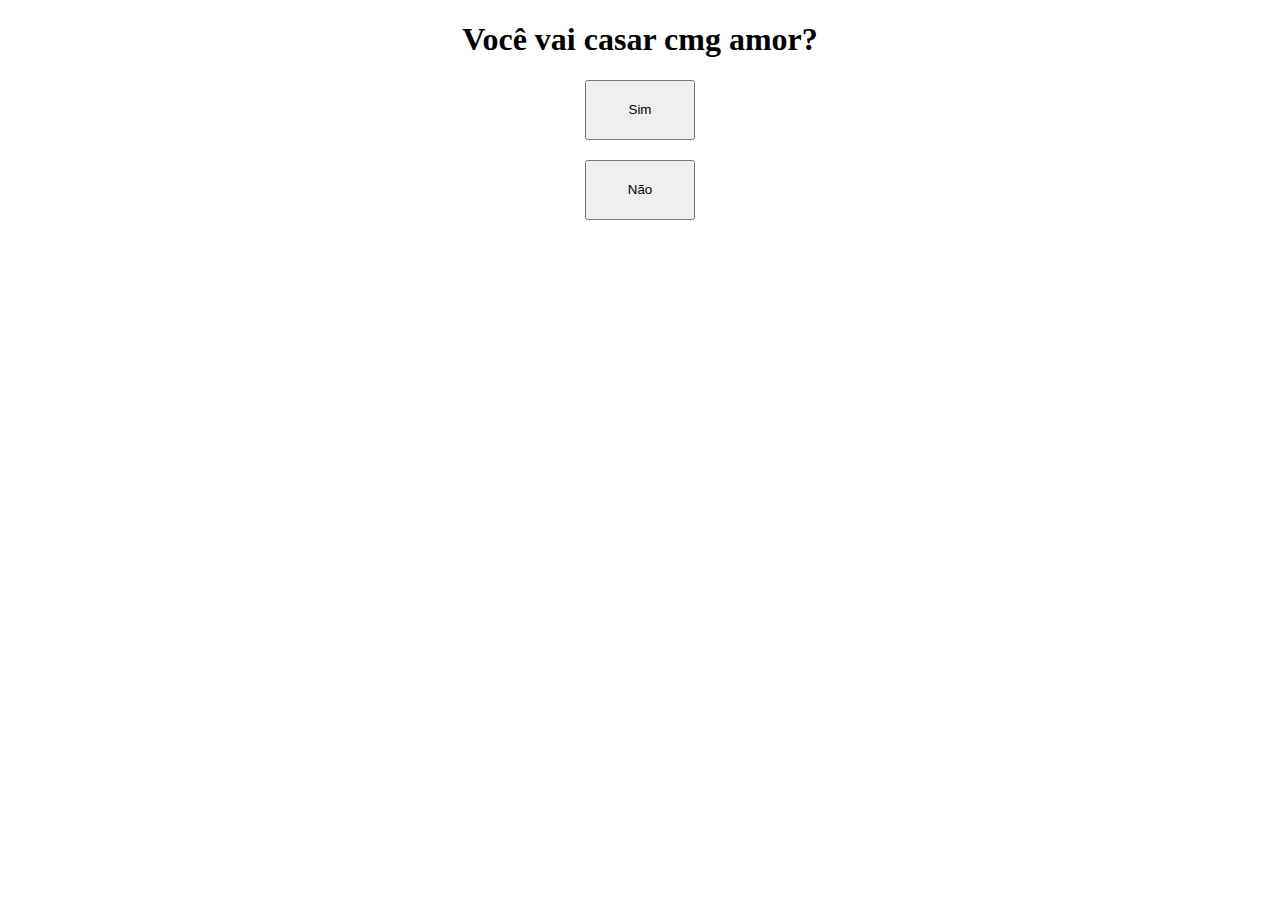
<file: casar/index.html>
<!DOCTYPE html>
<html lang="en">
<head>
    <meta charset="UTF-8">
    <meta name="viewport" content="width=device-width, initial-scale=1.0">
    <title>Document</title>
    <link rel="stylesheet" href="styles.css">
</head>
<body>
    <h1>Você vai casar cmg amor?</h1>
    <div class="oculto">
        <h2>Ebaaaaaaa!</h2>
        <h2>eu te amooooo</h2>
        <h2>eu & casca de bala</h2>
        <img src="WhatsApp Image 2024-11-22 at 21.58.51.jpeg" alt="euecascadebala">
        <button id="reiniciar">Reiniciar</button>
    </div>
    <div class="botoes">
        <button id="sim">Sim</button>
        <button id="nao">Não</button>
    </div>
    <audio id="musica" loop>
        <source src="CASCA DE BALA-   Thúllio Milionário - Thullio Milionário (mp3cut.net).mp3" type="audio/mp3">
    </audio>
    <script src="script.js"></script>
</body>
</html>
</file>
<file: casar/styles.css>
h1 {
    text-align: center;
}

.botoes{
    display:flex;
    align-items: center;
    flex-direction: column;
}

#sim {
    width: 110px;
    height: 60px;
}

#nao {
    width: 110px;
    height: 60px;
    margin-top: 20px;
}

.oculto {
    display: none;
}

h2 {
    text-align: center;
}

img {
    width: 20%;
    display: block;
    margin-left: auto;
    margin-right: auto;
}

#reiniciar {
    display: block;
    margin-left: auto;
    margin-right: auto;
    margin-top: 20px;
    height: 30px;
}

@media (max-width: 800px) {
    img {
        width: 50%;
    }
}
</file>
